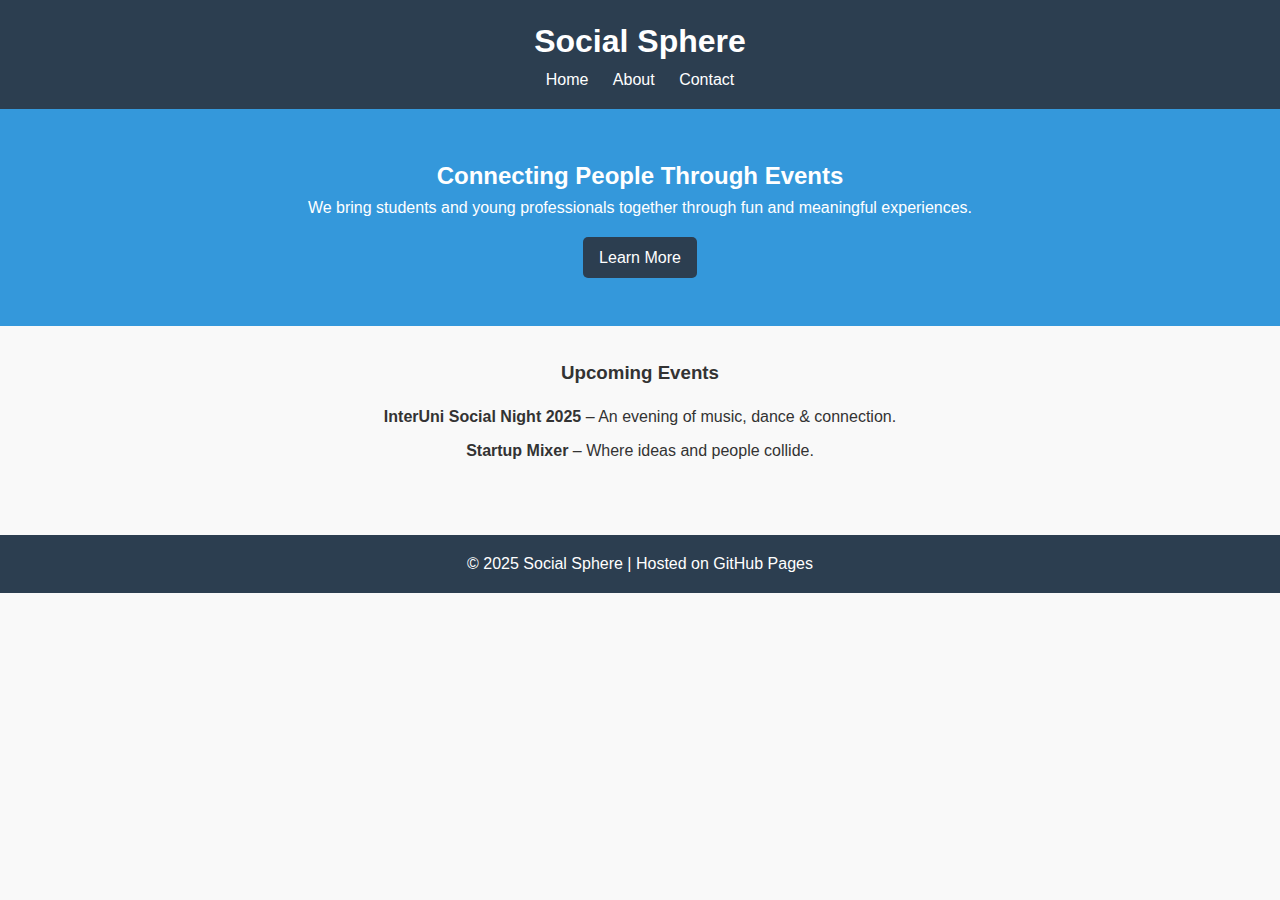
<file: index.html>
<!DOCTYPE html>
<html lang="en">
<head>
  <meta charset="UTF-8">
  <meta name="viewport" content="width=device-width, initial-scale=1.0">
  <title>Social Sphere</title>
  <link rel="stylesheet" href="style.css">
</head>
<body>
  <header>
    <h1>Social Sphere</h1>
    <nav>
      <a href="index.html">Home</a>
      <a href="about.html">About</a>
      <a href="contact.html">Contact</a>
    </nav>
  </header>

  <section class="hero">
    <h2>Connecting People Through Events</h2>
    <p>We bring students and young professionals together through fun and meaningful experiences.</p>
    <a href="about.html" class="btn">Learn More</a>
  </section>

  <section class="events">
    <h3>Upcoming Events</h3>
    <ul>
      <li><strong>InterUni Social Night 2025</strong> – An evening of music, dance & connection.</li>
      <li><strong>Startup Mixer</strong> – Where ideas and people collide.</li>
    </ul>
  </section>

  <footer>
    <p>© 2025 Social Sphere | Hosted on GitHub Pages</p>
  </footer>
</body>
</html>
</file>
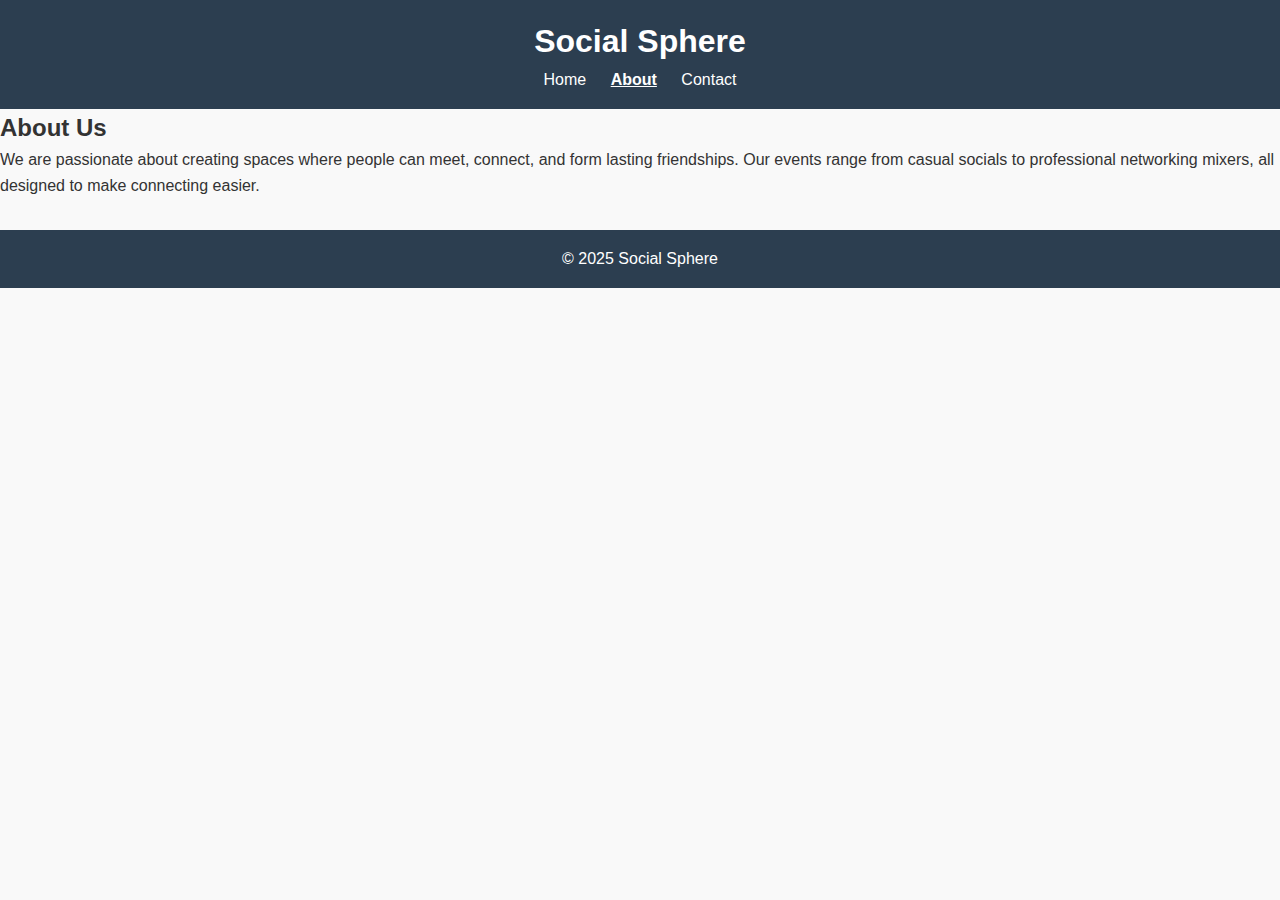
<file: about.html>
<!DOCTYPE html>
<html lang="en">
<head>
  <meta charset="UTF-8">
  <meta name="viewport" content="width=device-width, initial-scale=1.0">
  <title>About | Social Sphere</title>
  <link rel="stylesheet" href="style.css">
</head>
<body>
  <header>
    <h1>Social Sphere</h1>
    <nav>
      <a href="index.html">Home</a>
      <a href="about.html" class="active">About</a>
      <a href="contact.html">Contact</a>
    </nav>
  </header>

  <main>
    <h2>About Us</h2>
    <p>We are passionate about creating spaces where people can meet, connect, and form lasting friendships. Our events range from casual socials to professional networking mixers, all designed to make connecting easier.</p>
  </main>

  <footer>
    <p>© 2025 Social Sphere</p>
  </footer>
</body>
</html>
</file>
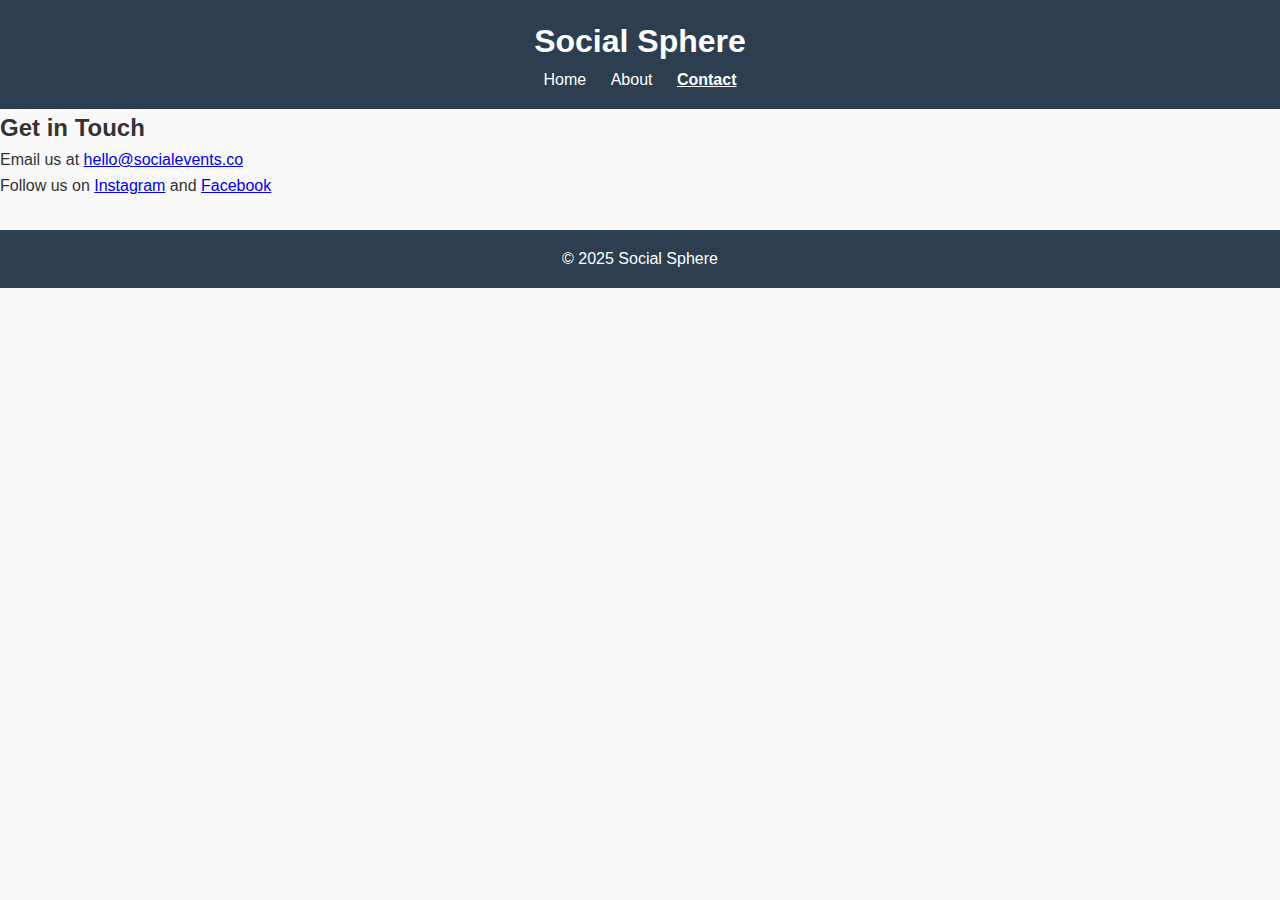
<file: contact.html>
<!DOCTYPE html>
<html lang="en">
<head>
  <meta charset="UTF-8">
  <meta name="viewport" content="width=device-width, initial-scale=1.0">
  <title>Contact | Social Sphere</title>
  <link rel="stylesheet" href="style.css">
</head>
<body>
  <header>
    <h1>Social Sphere</h1>
    <nav>
      <a href="index.html">Home</a>
      <a href="about.html">About</a>
      <a href="contact.html" class="active">Contact</a>
    </nav>
  </header>

  <main>
    <h2>Get in Touch</h2>
    <p>Email us at <a href="mailto:hello@socialevents.co">hello@socialevents.co</a></p>
    <p>Follow us on <a href="#">Instagram</a> and <a href="#">Facebook</a></p>
  </main>

  <footer>
    <p>© 2025 Social Sphere</p>
  </footer>
</body>
</html>
</file>
<file: style.css>
/* General Reset */
* {
  margin: 0;
  padding: 0;
  box-sizing: border-box;
}

/* Body */
body {
  font-family: Arial, sans-serif;
  line-height: 1.6;
  background: #f9f9f9;
  color: #333;
}

/* Header */
header {
  background: #2c3e50;
  color: #fff;
  padding: 1rem;
  text-align: center;
}

header nav a {
  color: #fff;
  margin: 0 10px;
  text-decoration: none;
}

header nav a.active {
  font-weight: bold;
  text-decoration: underline;
}

/* Hero Section */
.hero {
  background: #3498db;
  color: #fff;
  text-align: center;
  padding: 3rem 1rem;
}

.hero .btn {
  display: inline-block;
  margin-top: 1rem;
  padding: 0.5rem 1rem;
  background: #2c3e50;
  color: #fff;
  text-decoration: none;
  border-radius: 5px;
}

/* Events Section */
.events {
  padding: 2rem;
  text-align: center;
}

.events ul {
  list-style: none;
  margin-top: 1rem;
}

.events li {
  margin: 0.5rem 0;
}

/* Footer */
footer {
  background: #2c3e50;
  color: #fff;
  text-align: center;
  padding: 1rem;
  margin-top: 2rem;
}
</file>
